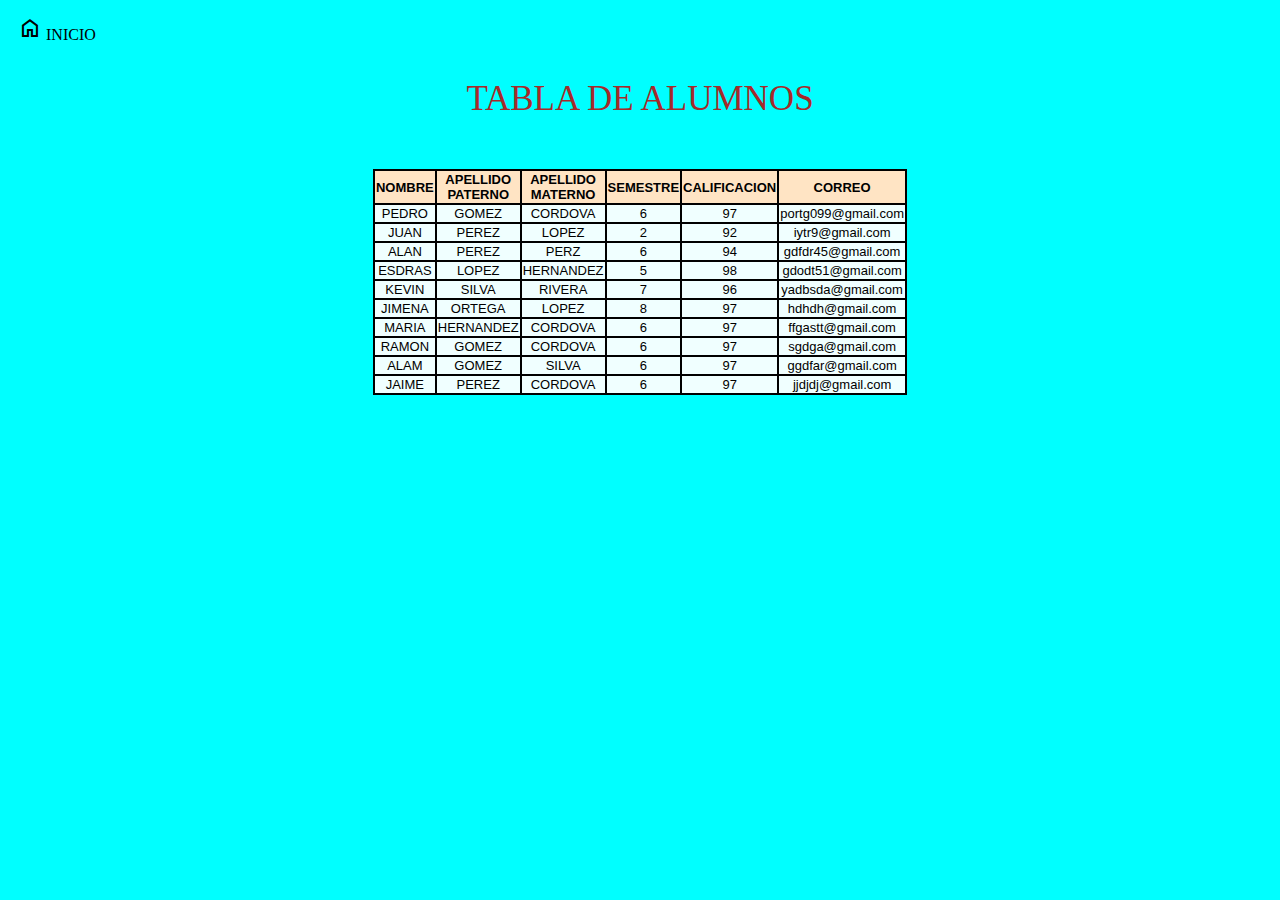
<file: alumnos.html>
<!DOCTYPE html>
<html lang="en">

<head>
    <meta charset="UTF-8">
    <meta http-equiv="X-UA-Compatible" content="IE=edge">
    <meta name="viewport" content="width=device-width, initial-scale=1.0">
    <link rel="stylesheet" href="https://fonts.googleapis.com/css2?family=Material+Symbols+Outlined:opsz,wght,FILL,GRAD@20..48,100..700,0..1,-50..200" />

    <title>TABLA ALUMNOS</title>

    <link rel="stylesheet" href="css/syle_alumnos.css">


</head>

<body class="cuerpo_fondo">

    <section>

        <p class="indi"><a class="men" href="index.html"><span class="material-symbols-outlined">
            home
         </span>  INICIO</a></p>

        <!-- <ul>
            <li> <a href="index.html"> MENU</a> </li>

        </ul> -->

    </section>



    <section class="seci">
        <p class="encabezado">TABLA DE ALUMNOS </p>

        <table class="table1">


            <thead>
                <tr class="titulos">
                    <th> NOMBRE</th>
                    <th>APELLIDO PATERNO</th>
                    <th> APELLIDO MATERNO</th>
                    <th>SEMESTRE</th>
                    <th> CALIFICACION</th>
                    <th>CORREO</th>
                </tr>

            </thead>


            <tbody class="celdas">


                <tr>
                    <td>PEDRO</td>
                    <td>GOMEZ</td>
                    <td>CORDOVA</td>
                    <td>6</td>
                    <td>97</td>
                    <td>portg099@gmail.com</td>

                </tr>
                <tr>
                    <td>JUAN</td>
                    <td>PEREZ</td>
                    <td>LOPEZ</td>
                    <td>2</td>
                    <td>92</td>
                    <td>iytr9@gmail.com</td>

                </tr>
                <tr>
                    <td>ALAN</td>
                    <td>PEREZ</td>
                    <td>PERZ</td>
                    <td>6</td>
                    <td>94</td>
                    <td>gdfdr45@gmail.com</td>

                </tr>
                <tr>
                    <td>ESDRAS</td>
                    <td>LOPEZ</td>
                    <td>HERNANDEZ</td>
                    <td>5</td>
                    <td>98</td>
                    <td>gdodt51@gmail.com</td>

                </tr>
                <tr>
                    <td>KEVIN</td>
                    <td>SILVA</td>
                    <td>RIVERA</td>
                    <td>7</td>
                    <td>96</td>
                    <td>yadbsda@gmail.com</td>

                </tr>
                <tr>
                    <td>JIMENA</td>
                    <td>ORTEGA</td>
                    <td>LOPEZ</td>
                    <td>8</td>
                    <td>97</td>
                   <td> hdhdh@gmail.com</td>

                </tr>
                <tr>
                    <td>MARIA</td>
                    <td>HERNANDEZ</td>
                    <td>CORDOVA</td>
                    <td>6</td>
                    <td>97</td>
                    <td>ffgastt@gmail.com</td>

                </tr>
                <tr>
                    <td>RAMON</td>
                    <td>GOMEZ</td>
                    <td>CORDOVA</td>
                    <td>6</td>
                    <td>97</td>
                    <td>sgdga@gmail.com</td>

                </tr>
                <tr>
                    <td>ALAM</td>
                    <td>GOMEZ</td>
                    <td>SILVA</td>
                    <td>6</td>
                    <td>97</td>
                    <td>ggdfar@gmail.com</td>

                </tr>
                <tr>
                    <td>JAIME</td>
                    <td>PEREZ</td>
                    <td>CORDOVA</td>
                    <td>6</td>
                    <td>97</td>
                    <td>jjdjdj@gmail.com</td>

                </tr>



            </tbody>


        </table>

    </section>

</body>

<footer>

</footer>

</html>
</file>
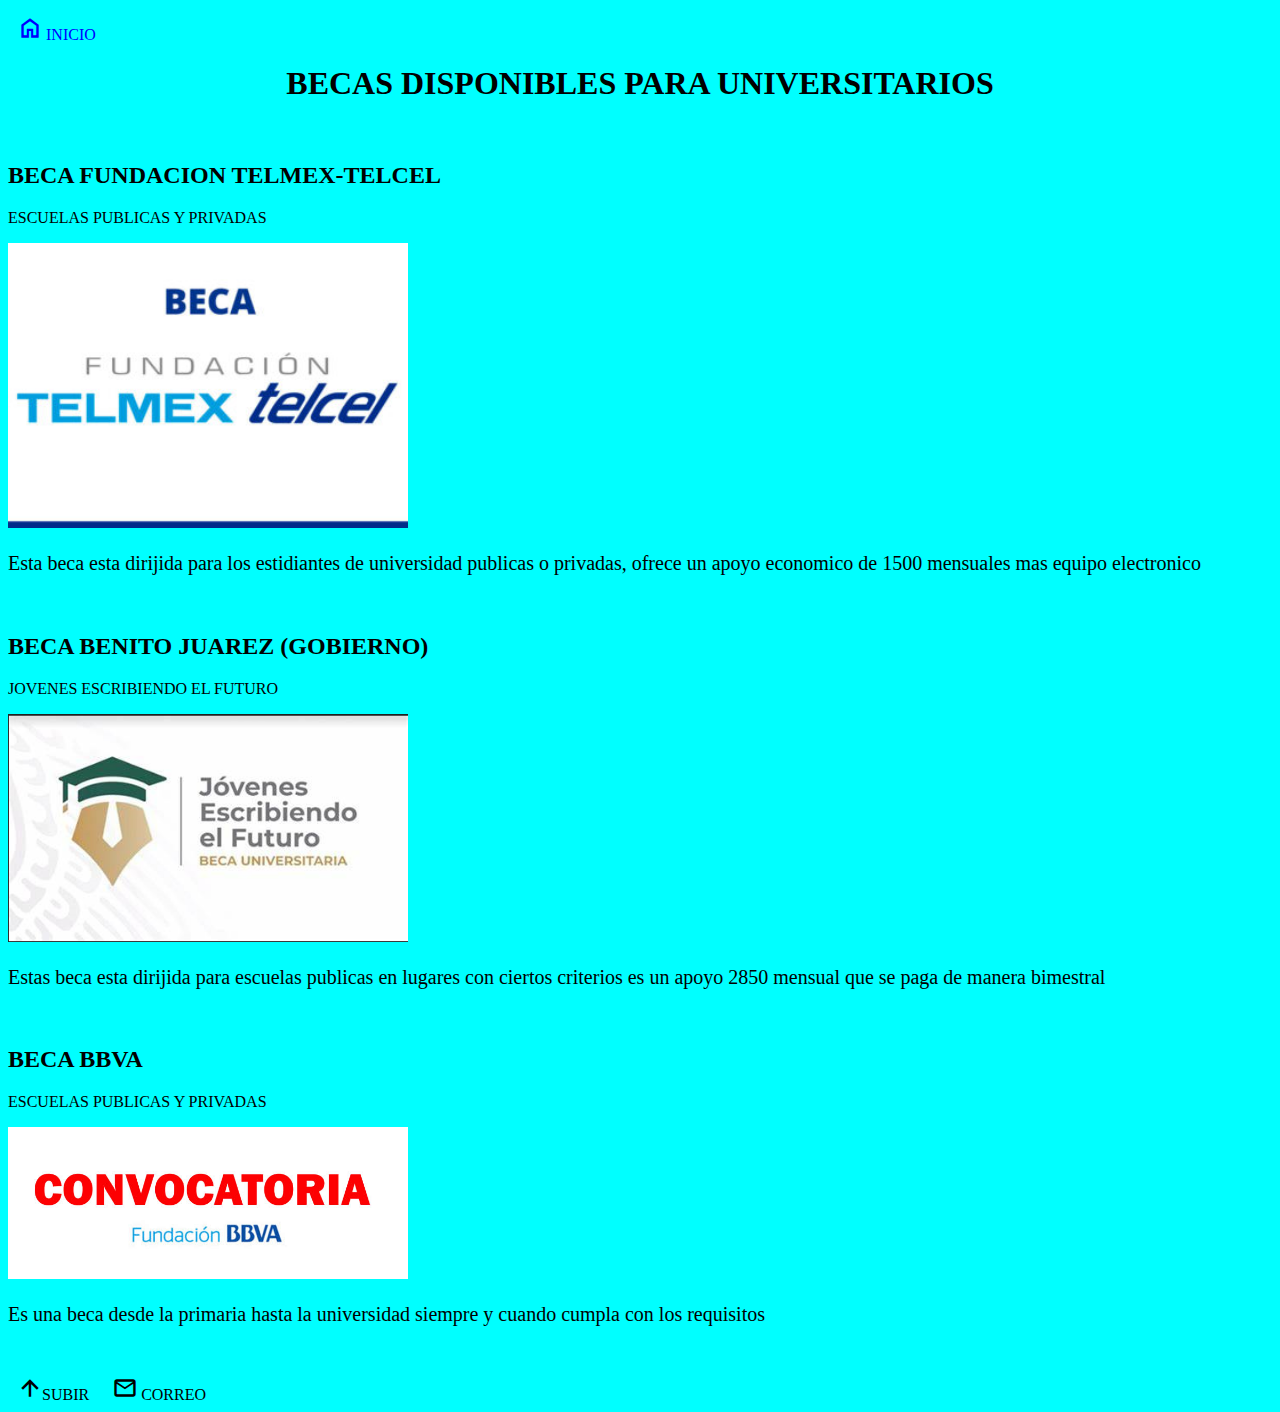
<file: blog.html>
<!DOCTYPE html>
<html lang="en">

<head>
    <meta charset="UTF-8">
    <meta http-equiv="X-UA-Compatible" content="IE=edge">
    <meta name="viewport" content="width=device-width, initial-scale=1.0">
    <link rel="stylesheet" href="https://fonts.googleapis.com/css2?family=Material+Symbols+Outlined:opsz,wght,FILL,GRAD@20..48,100..700,0..1,-50..200" />
    <link rel="stylesheet" href="https://fonts.googleapis.com/css2?family=Material+Symbols+Outlined:opsz,wght,FILL,GRAD@20..48,100..700,0..1,-50..200" />
    <link rel="stylesheet" href="https://fonts.googleapis.com/css2?family=Material+Symbols+Outlined:opsz,wght,FILL,GRAD@20..48,100..700,0..1,-50..200" />

    <link rel="stylesheet" href="css/style_blog.css">
    <title>BECAS MEXICO</title>
</head>

<body bgcolor="aqua">

    <section>


        <p class="indi"><a class="men" href="index.html"><span class="material-symbols-outlined">
            home
         </span>  INICIO</a></p>

        <!-- <ul>
            <li > <a href="index.html"> INICIO</a> </li>

        </ul> -->

    </section> 

    <header>
        <h1  class="titulo1" id="titulo">BECAS DISPONIBLES PARA UNIVERSITARIOS</h1>
    </header> 
    <br>

    <!--<div >es igual al section es una divicion es mejor section
        <p>soy un parrafo dentro de div</p>
    </div>-->

    <section>
        <article class="post">
            <h2 class="sub">BECA FUNDACION TELMEX-TELCEL</h2>
            <p class="tipo">ESCUELAS PUBLICAS Y PRIVADAS </p>
            <img class="imgtel" src="imagen/inicial.jpg" width="400px">
            <p class="parrafo">Esta beca esta dirijida para los estidiantes de universidad publicas o privadas, ofrece un apoyo economico de 1500 mensuales mas equipo electronico</p>
        </article>
<br>
        <article class="post">
            <h2 class="sub">BECA BENITO JUAREZ (GOBIERNO) </h2>
            <p>JOVENES ESCRIBIENDO EL FUTURO</p>
            <img class="imgtel" src="imagen/JEF1.png" width="400px">
            <p class="parrafo">Estas beca esta dirijida para escuelas publicas en lugares con ciertos criterios es un apoyo 2850 mensual que se paga de manera bimestral  </p>
        </article>
<br>
        <article class="post">
            <h2 class="sub">BECA BBVA </h2>
            <p>ESCUELAS PUBLICAS Y PRIVADAS </p>
            <img class="imgtel" src="imagen/BBVA.png" width="400px">
            <p class="parrafo">Es una beca desde la primaria hasta la universidad siempre y cuando cumpla con los requisitos </p>
        </article>

    </section>

    <footer class="piedepagina"> <!--pie de pagina-->

        <a class="lin" href="#titulo"><span class="material-symbols-outlined">
            arrow_upward
            </span>SUBIR</a>

            <a class="lin"  class="correoo" href="prgc105@gmail.com"> <span class="material-symbols-outlined">
                mail
                </span> CORREO</a>

    </footer> 
</body>

</html>
</file>
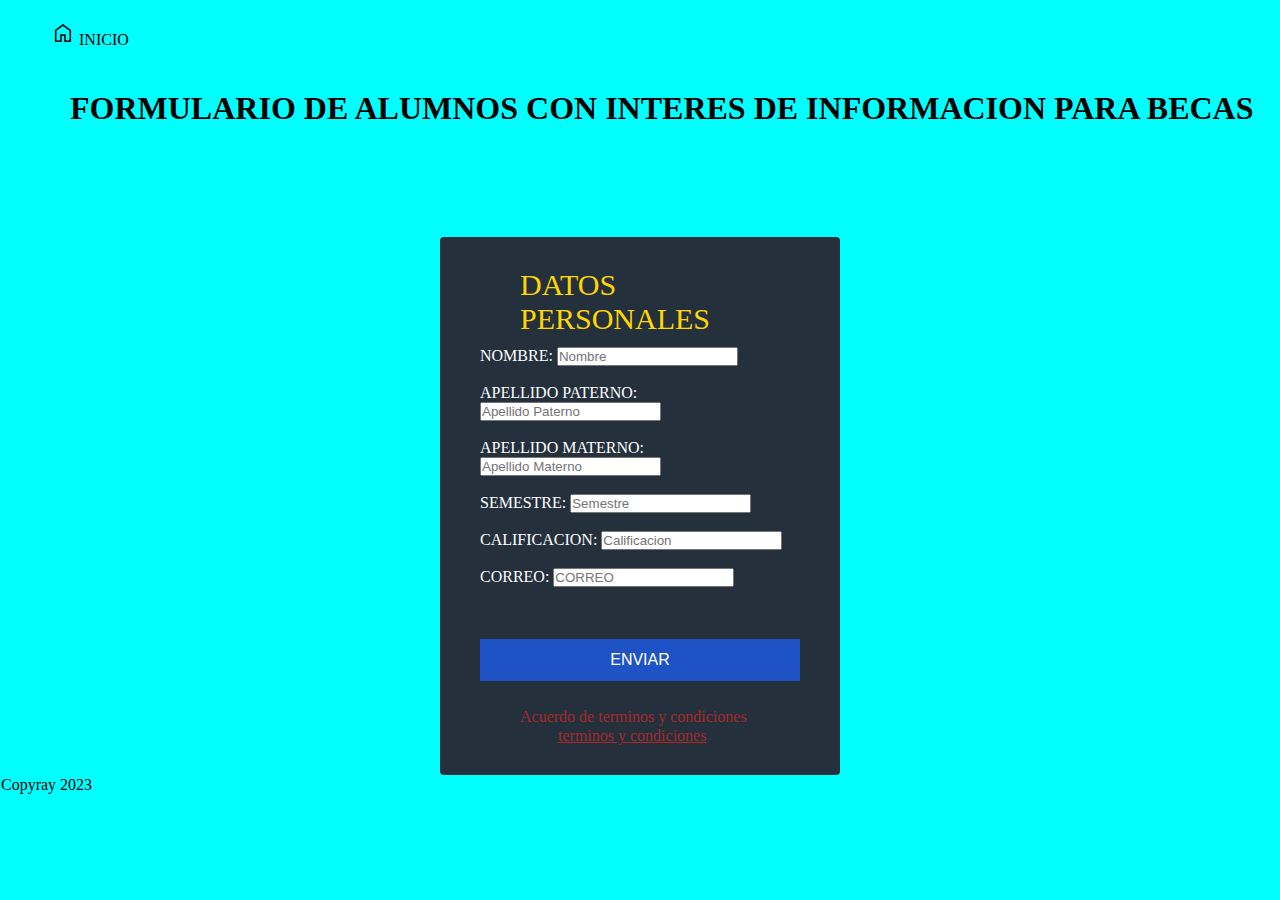
<file: formulario.html>
<!DOCTYPE html>
<html lang="en">

<head>
    <meta charset="UTF-8">
    <meta http-equiv="X-UA-Compatible" content="IE=edge">
    <meta name="viewport" content="width=device-width, initial-scale=1.0">
    <title>FORMULARIO ALUMNOS</title>
    <link rel="stylesheet" href="https://fonts.googleapis.com/css2?family=Material+Symbols+Outlined:opsz,wght,FILL,GRAD@20..48,100..700,0..1,-50..200" />
    <link rel="stylesheet" href="css/style_formulario.css">
</head>



<body bgcolor="aqua">
    
    <section class="cabez">
       
        <p class="indi"><a class="men" href="index.html"><span class="material-symbols-outlined">
            home
         </span>  INICIO</a></p>


        
        <!-- <ul>
            <li class="menus"> <a href="index.html"> MENU</a> </li>

        </ul> -->
    

    </section>

    

    <h1 class="titulo">FORMULARIO DE ALUMNOS CON INTERES DE INFORMACION PARA BECAS</h1>

    <section class="form_alum">

        <P class="nomb">DATOS PERSONALES</P>

        <form action="/alumnos.html" method="post">
            <label for="nombre">NOMBRE:</label>
            <input class="control" type="text" id="nombre" name="nombre" placeholder="Nombre" />
            <br>
            <br>

            <label for="apellidoP">APELLIDO PATERNO:</label>
            <input class="control" type="text" id="apellidoP" name="apellidoP" placeholder="Apellido Paterno" />
            <br>
            <br>

            <label for="apellidoM">APELLIDO MATERNO:</label>
            <input class="control" type="text" id="apellidoM" name="apellidoM" placeholder="Apellido Materno" />
            <br>
            <br>

            <label for="semestre">SEMESTRE:</label>
            <input class="control" type="number" id="semestre" name="semestre" placeholder="Semestre" />
            <br>
            <br>

            <label for="califi">CALIFICACION:</label>
            <input class="control" type="number" id="califi" name="califi" placeholder="Calificacion" />
            <br>
            <br>

            <label for="correo">CORREO:</label>
            <input class="control" type="email" id="correo" name="correo" placeholder="CORREO" />
            <br>
            <br>

            <br>
            <button class="botns" type="submit"> ENVIAR</button>





        </form>
        <p class="terminos2">Acuerdo de terminos y condiciones</p>
        <a class="links" href="terminos.html">terminos y condiciones</a>
    </section>

    <footer class="piepag">

        <p class="copy">Copyray 2023</p>


    </footer>

</body>




</html>
</file>
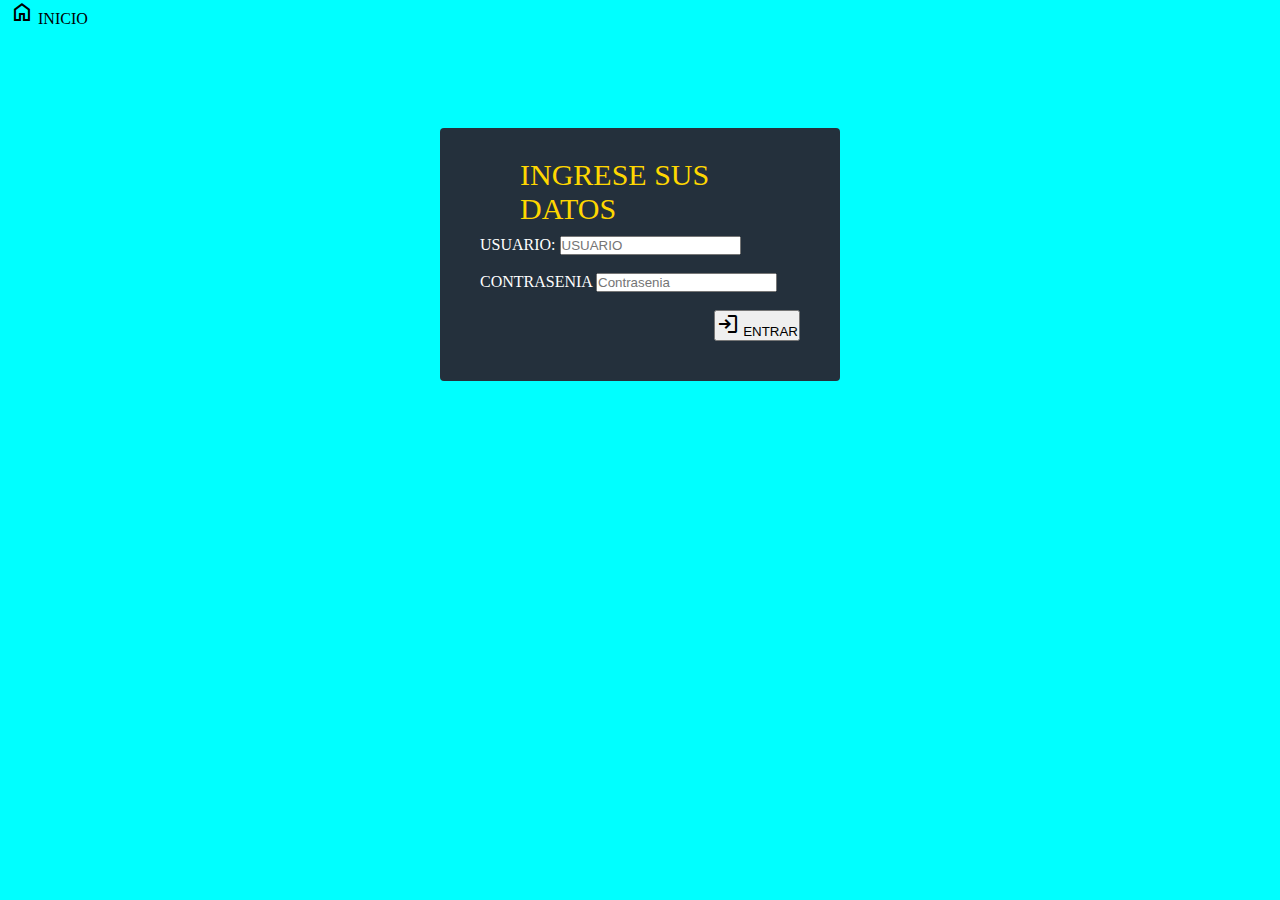
<file: login.html>
<!DOCTYPE html>
<html lang="en">
<head>
    <meta charset="UTF-8">
    <meta http-equiv="X-UA-Compatible" content="IE=edge">
    <meta name="viewport" content="width=device-width, initial-scale=1.0">
    <link rel="stylesheet" href="https://fonts.googleapis.com/css2?family=Material+Symbols+Outlined:opsz,wght,FILL,GRAD@20..48,100..700,0..1,-50..200" />
    <link rel="stylesheet" href="https://fonts.googleapis.com/css2?family=Material+Symbols+Outlined:opsz,wght,FILL,GRAD@48,700,0,0" />
    <title>LOGIN</title>

    <link rel="stylesheet" href="css/syle_login.css">
</head>


<body class="fondo">

    <section class="links">


        <p class="indi"><a class="men" href="index.html"><span class="material-symbols-outlined">
            home
         </span>  INICIO</a></p>


        <!-- <ul >
            <li > <a href="index.html">MENU</a></li>
        </ul> -->

    </section>
    
    

    <section class="_fom_login">
        <p class="ingre">INGRESE SUS DATOS</p>

        <form method="post">

            <label for="usuario">USUARIO:</label>
            <input class="loginacc" type="text" id="usuario" name="usuario" placeholder="USUARIO"/>
            <br>
            <br>

            <label for="contrasenia">CONTRASENIA</label>
            <input class="loginacc" type="password" id="contrasenia" name="contrasenia" placeholder="Contrasenia"/>


            <br>
            <br>
            <div class="bu">
            <button class="botns" type="submit"><span class="material-symbols-outlined">
                login
                </span> ENTRAR</button>
        </div>

        </form>


    </section>




</body>
</html>
</file>
<file: css/syle_alumnos.css>
.table1 {
    /* width: 500px; */
    font: normal 13px Arial;
    text-align: center;
    border-collapse: collapse;

    width: 420px;

    padding: 30px;
    margin: auto;
    margin-top: 50px;
    border-radius: 4px;
    font-family: 'Arial';

}

.button {
    margin-left: 120px;

}

.lin ,.men{
    margin: 10px;
    color: black;
    text-decoration-line: none;
}

.table1,
th,
td {
    border: 2px solid black;
  
}


.titulos {
    background-color: bisque;
}

.celdas {
    background-color: azure;

}

.encabezado{
    text-align: center;
    font-size: 35px;
    color: brown;
}

.cuerpo_fondo{
    background-color: aqua;
}

@media screen and (max-width: 400px) {


    .encabezado{
        text-align: center;
    }

    .table1 {
        /* width: 500px; */
        font: normal 14px Arial;
        text-align: center;
        border-collapse: collapse;
    
        width: 425px;
    
        
        /* margin: auto; */
        /* padding: 10px; */
       margin-left: 10px;
       margin-right: 1opx;
        margin-top: 50px;
        padding-right: 50px;
        padding-left: 19px;
        border-radius: 4px;
        font-family: 'Arial';
    
    }

    .lin ,.men{
        margin: 10px;
        color: black;
        text-decoration-line: none;
    }
    .table1,
    th,
    td {
        border: 1px solid black;

    }




    
}
</file>
<file: css/style_blog.css>
.men{
    margin: 10px;
    color: blue;
    text-decoration-line: none;
}

.titulo1{
   text-align: center;
}

.parrafo{
    font-size: 20px;
}

.piedepagina{
    margin-top: 50px;
}

.lin{
    margin: 10px;
    color: black;
    text-decoration-line: none;
}

.li{
    display: flex;
    flex-direction: row;
}

.logotipos {
    list-style-type: none;
}




.material-symbols-outlined {
  font-variation-settings:
  'FILL' 0,
  'wght' 700,
  'GRAD' 0,
  'opsz' 48
}

@media screen and (max-width: 400px) {

    .men{
        padding-left: 10px;
        padding-top: 10px;
    }

    .titulo1{
        text-align: center;


    }

    .sub{
        font-size: 20px;

    }

    .tipo{
        font-size: 14px;
    }

    .imgtel{

        width: 355px;
    }
    .parrafo{
        font-size: 19px;
        text-align: justify;
        padding-left: 20px;
        padding-right: 15px;
    }
    

    .imgbenito{
        width: 355px;
    }


}
</file>
<file: css/style_formulario.css>
.material-symbols-outlined {
    font-variation-settings:
        'FILL' 0,
        'wght' 400,
        'GRAD' 0,
        'opsz' 48
}

.men{
    text-decoration: none;
    color: black;
}
.titulo {
    padding: 10px;
    margin-top: 30px;
    margin-left: 60px;

}

p {
    padding: 1px;

}

form {
    padding: 10px;
}

* {
    margin: 0;
    padding: 0;
    box-sizing: border-box;
}

.form_alum {
    width: 400px;
    background: #24303c;
    padding: 30px;
    margin: auto;
    margin-top: 100px;
    border-radius: 4px;
    font-family: 'calibri';
    color: white;
}

.form_alum .nomb {
    padding-left: 50px;
    color: gold;
    font-size: 30px;
}


.form_alum .terminos2 {
    padding-left: 50px;
    color: brown;
}

.form_alum .links {
    padding-left: 88px;
    color: brown;
}

.form_alum .botns {
    width: 100%;
    background: #1f53c5;
    border: none;
    padding: 12px;
    color: white;
    margin: 16px 0;
    font-size: 16px;
}

.cabez {
    padding-top: 20px;
    padding-left: 50px;
}

@media screen and (max-width: 400px) {

    .titulo {
        font-size: 25px;
        margin-left: 30px;
        padding: 5px;
        text-align: left;

    }
    .men{
        text-decoration: none;
    }
    
    .material-symbols-outlined {
      font-variation-settings:
      'FILL' 1,
      'wght' 700,
      'GRAD' 0,
      'opsz' 48
    }
    

    .indi{

        font-size: 20px;
    }

    .cabez{
        display: inline-flex;
        flex-direction: row;
    }

    .form_alum{
        width: 350px;
    background: #24303c;
    padding: 20px;
    margin: auto;
    margin-top: 50px;
    border-radius: 6px;
    font-family: 'calibri';
    color: white;
    }

    .form_alum> .nomb{
        padding-left: 0px;
        text-align: center;
        color: gold;
        font-size: 30px;
    }

    .control{

        width: 145px;
        height: 25px;
    }

    .copy{
        font-size: 15px;
        text-align: right;
    }
.piepag{

    margin-top: 40px;
}


}
</file>
<file: css/syle_login.css>
form {
    padding: 10px;
}

* {
    margin: 0;
    padding: 0;
    box-sizing: border-box;
}
.lin ,.men{
    margin: 10px;
    color: black;
    text-decoration-line: none;
}
._fom_login {
    width: 400px;
    background: #24303c;
    padding: 30px;
    margin: auto;
    margin-top: 100px;
    border-radius: 4px;
    font-family: 'calibri';
    color: white;
}

._fom_login .ingre {
    padding-left: 50px;
    color: gold;
    font-size: 30px;
}

/* .links {
    padding-top: 20px;
    padding-left: 50px;
} */

.fondo {
    background-color: aqua;
}
.bu {
    display: flex;
    flex-direction: column;
    align-items: end;


}
.header{
    display: flex;
    justify-content: space-between;
    align-items: center;

}

@media screen and (max-width: 400px) {

    ._fom_login {
        width: 350px;
        background: #24303c;
        padding: 30px;
        margin: auto;
        margin-top: 100px;
        border-radius: 4px;
        font-family: 'calibri';
        color: white;
    }
    .loginacc{
        height: 25px;
    }

    ._fom_login>.ingre {
        padding-left: 25px;
    }


    form {
        padding: 5px;
    }

    .botns{
        width: 70px;
        height: 25px;
    }

    .lin ,.men{
        margin: 10px;
        color: black;
        text-decoration-line: none;
    }
    .bu {
        display: flex;
        flex-direction: column;
        align-items: end;


    }
}
</file>
